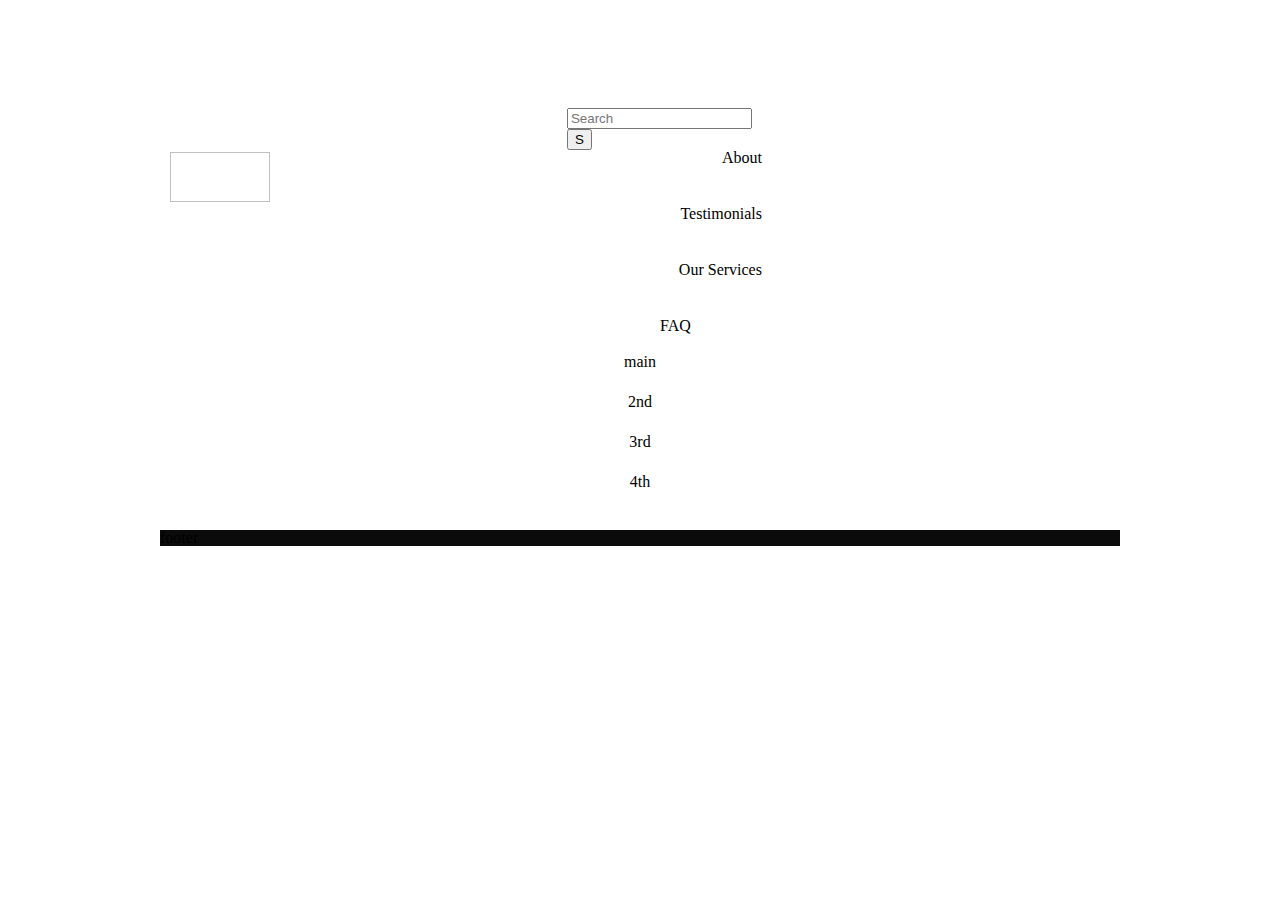
<file: app/site/partials/about.html>
<html>
	<head>
		<title>About Cantrust staffing services</title>
        <meta name="viewport" content="width=device-width, initial-scale=1">
		<link href="../../assets/css/styles.css" rel="stylesheet" title="CSS Styles"/>
        <link href="../../assets/css/reset.css" rel="stylesheet" title="CSS Styles"/>
	</head>
	<body>
		<div class="page-container">
            <div class="content-container">
                <div class="logo">
                    <img width="100px" height="50px"/>
                </div>
                <div class="burger-bun">
                    <div class="hamburger" ></div>
                    <div class="hamburger"> </div>
                    <div class="hamburger"></div>
                </div>
                <div class="nav">
                    <nav>
                    <div class="search">
                        <form>
                            <input type="text" placeholder="Search">
                            <button type="submit">S</button>
                        </form>
                    </div>
                    <ul class="nav-ul" >
                        <li>About</li>
                        <li>Testimonials</li>
                        <li>Our Services</li>
                        <li>FAQ</li>
                    </ul>
                    </nav>
                </div>
            
            <div class="slide">
                <p>main</p>
            </div>
            <div class="slide">
                <p>2nd</p>
            </div>
           <div class="slide">
                <p>3rd</p>
            </div>
           <div class="slide">
                <p>4th</p>
            </div>
           <footer>
                <p> footer</p>
            </footer>
            </div>
        </div>
	</body>
</html>
</file>
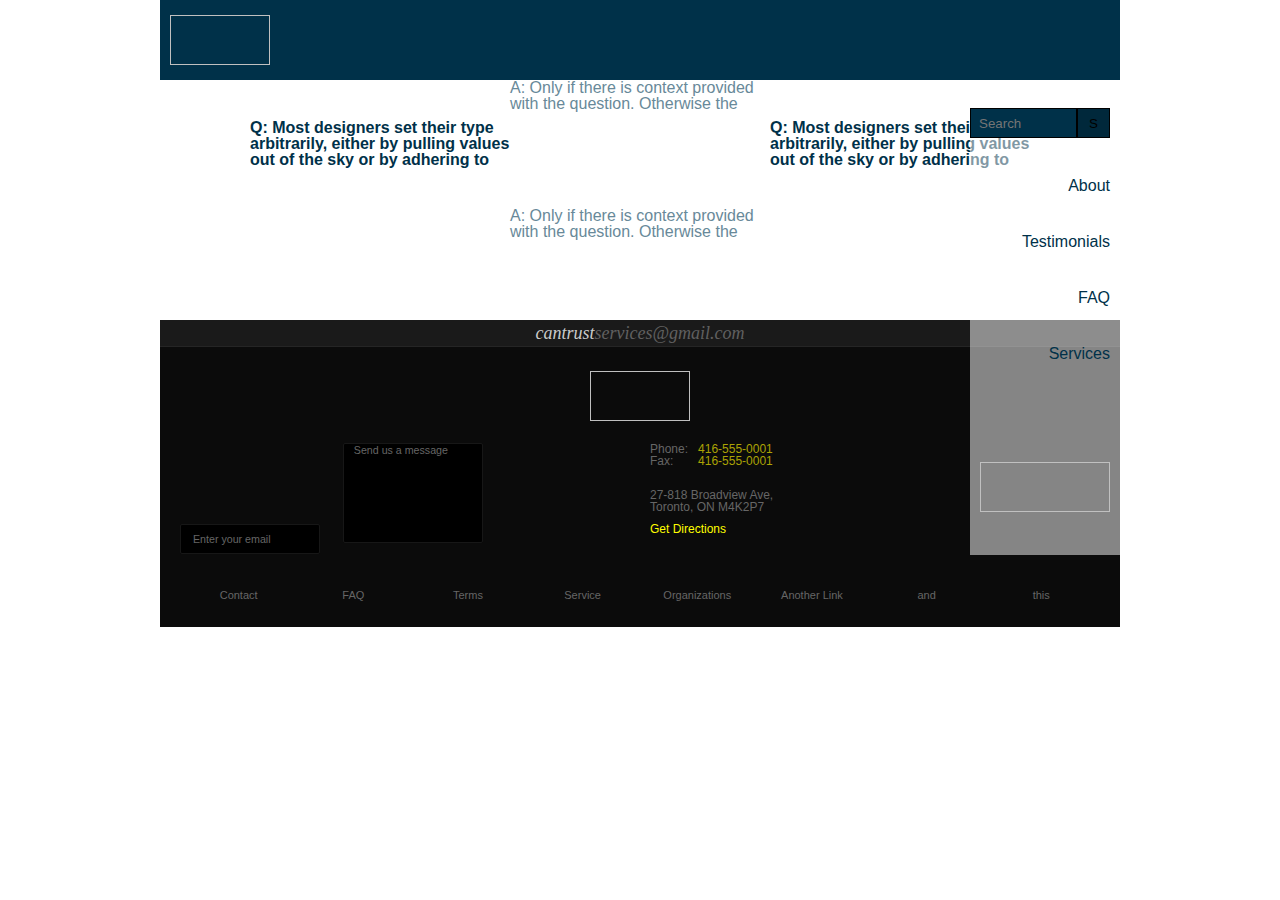
<file: app/site/partials/faq.html>
<html>
	<head>
		<title>Fequently Asked Questions -Cantrust staffing services</title>
        <meta name="viewport" content="width=device-width, initial-scale=1">
        <link href="../../assets/css/reset.css" rel="stylesheet" title="CSS Styles"/>
        <link href="../../assets/css/styles.css" rel="stylesheet" title="CSS Styles"/>
        <link href="../../assets/css/type.css" rel="stylesheet" title="CSS Styles"/>
	</head>
	<body>
		<div class="page-container">
            <div class="content-container">
                <div class="header">
                    <div class="logo">
                        <img width="100px" height="50px"/>
                    </div>
                    <a id="menu">
                        <div class="burger-bun">
                            <div class="hamburger"></div>
                            <div class="hamburger"></div>
                            <div class="hamburger"></div>
                            <div class="hamburger"></div>
                        </div>
                    </a>
                        <nav id="drawer" class="nav">
                            <div class="search">
                                <form class="search-form">
                                    <ul class="search-ul">
                                            <li class="search-li">
<!--#TODO:1-The growing input is pushing the button. Solve this-->
                                                <input type="text" class='search-input' size="10" placeholder="Search"><button class="search-btn" type="submit">S</button>
<!--end todo--------------->
                                            </li>
                                    </ul>
                                <ul class="nav-ul" >
                                    <li><a href"#">About</a></li>
                                    <li><a href"#">Testimonials</a></li>
                                    <li><a href"#">FAQ</a></li>
                                    <li><a href"#">Services</a></li>
                                    <li><img width="130px" height="50px"/></li>
                            </ul>
                                </form>
                            </div>
                        </nav>
                </div>            
            <div class="slide">
                <p class='q-para'>Q: Most designers set their type arbitrarily, either by pulling values out of the sky or by adhering to</p>
                <p class="a-para">A: Only if there is context provided with the question. Otherwise the</p>
                <p class='q-para'>Q: Most designers set their type arbitrarily, either by pulling values out of the sky or by adhering to</p>
                <p class="a-para">A: Only if there is context provided with the question. Otherwise the</p>

            </div>

           <footer>
               <div class="email-div">
                   <a class="email-a" href=""><span>cantrust</span><span></span>services@gmail.com</a>
               </div>
               <div class="footer-content">
                   <div class="footer-logo">
                       <img width="100px" height="50px"/>
                   </div>
                   <div class="form-container">
                       <form>
                           <input class="message-input" placeholder="Enter your email" type="text" >
                <textarea class="message-area" placeholder = "Send us a message"></textarea>
                       </form>
                   </div>
                   <div class="contacts-container">
                       <ul class="contacts-ul">
                           <li>Phone:</li><li>416-555-0001</li>
                       </ul>
                       <ul class="contacts-ul">
                           <li>Fax:</li>
                           <li>416-555-0001</li>

                       </ul>
                       <ul class="address-ul">                      <li>27-818 Broadview Ave, </li>   
                           <li>
                               Toronto, ON M4K2P7
                           </li>
                           <li>
                               <a class="direction-a" href="#">Get Directions</a>
                           </li>

                       </ul>
                   </div>
                   <div class="footer-links-container" >
<!---#todo:2 make this wrap if you add more lis to the ul-->
                       <ul class="footer-links-ul">
                           <li>Contact</li>
                           <li>FAQ</li>
                           <li>Terms</li>
                           <li>Service</li>
                           <li>Organizations</li>
                           <li>Another Link</li>
                           <li>and</li>
                           <li>this</li>
                       </ul>
<!-------------------------------------------------->
                   </div>
               </div>
            </footer>
            </div>
        </div>
            <script>

      /*
       * Open the drawer when the menu ison is clicked.
       */
      var menu = document.querySelector('#menu');
      var main = document.querySelector('.content-container');
      var drawer = document.querySelector('#drawer');

      menu.addEventListener('click', function(e) {
                drawer.classList.toggle('open');
                e.stopPropagation();     
      });

    
    </script>
	</body>
</html>
</file>
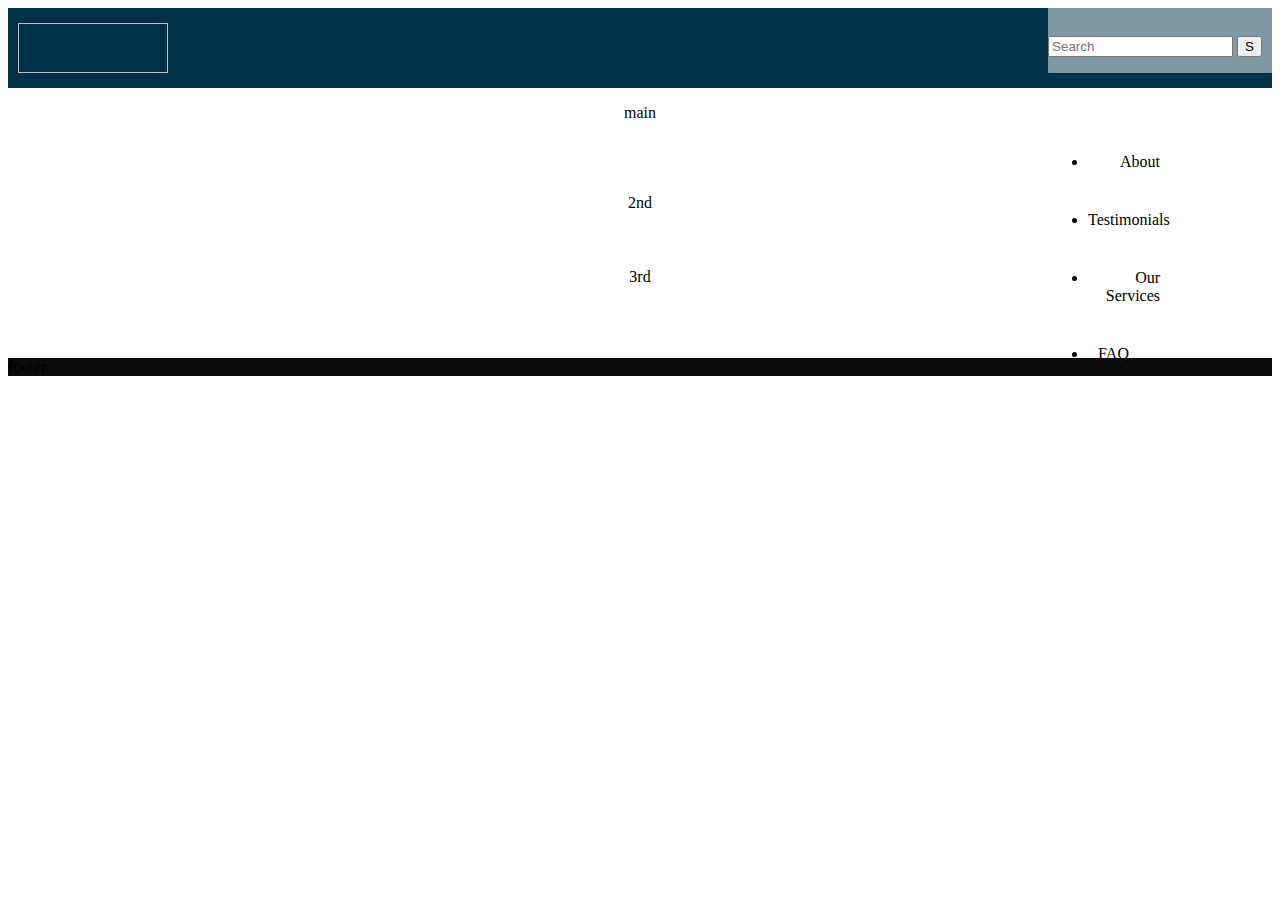
<file: app/site/partials/home.html>
<html>
	<head>
		<title>Cantrust Staffing Services</title>
        <meta name="viewport" content="width=device-width, initial-scale=1">
		<link href="../../assets/css/styles.css" rel="stylesheet" title="CSS Styles"/>
	</head>
	<body>
		<div class="container">
            <div class="header">
                <div class="logo">
                    <img width="150px" height="50px"/>
                </div>
                
                <div class="burger-bun">
                    <div class='hamburger'></div>
                    <div class='hamburger'></div>
                    <div class='hamburger'></div>
                </div>

                <div class="nav">
                    <div class="search">
                        <form>
                            <input type="text" placeholder="Search">
                            <button type="submit">S</button>
                        </form>
                    </div>
                    <nav>
                        <ul class="nav-ul" >
                            <li>About</li>
                            <li>Testimonials</li>
                            <li>Our Services</li>
                            <li>FAQ</li>
                        </ul>
                    </nav>
                </div>
            </div>
            <div class="slide">
                <p>main</p>
            </div>
            <div class="slide">
                <p>2nd</p>
            </div>
           <div class="slide">
                <p>3rd</p>
            </div>
           <footer>
                <p> footer</p>
            </footer>
        </div>
	</body>
</html>
</file>
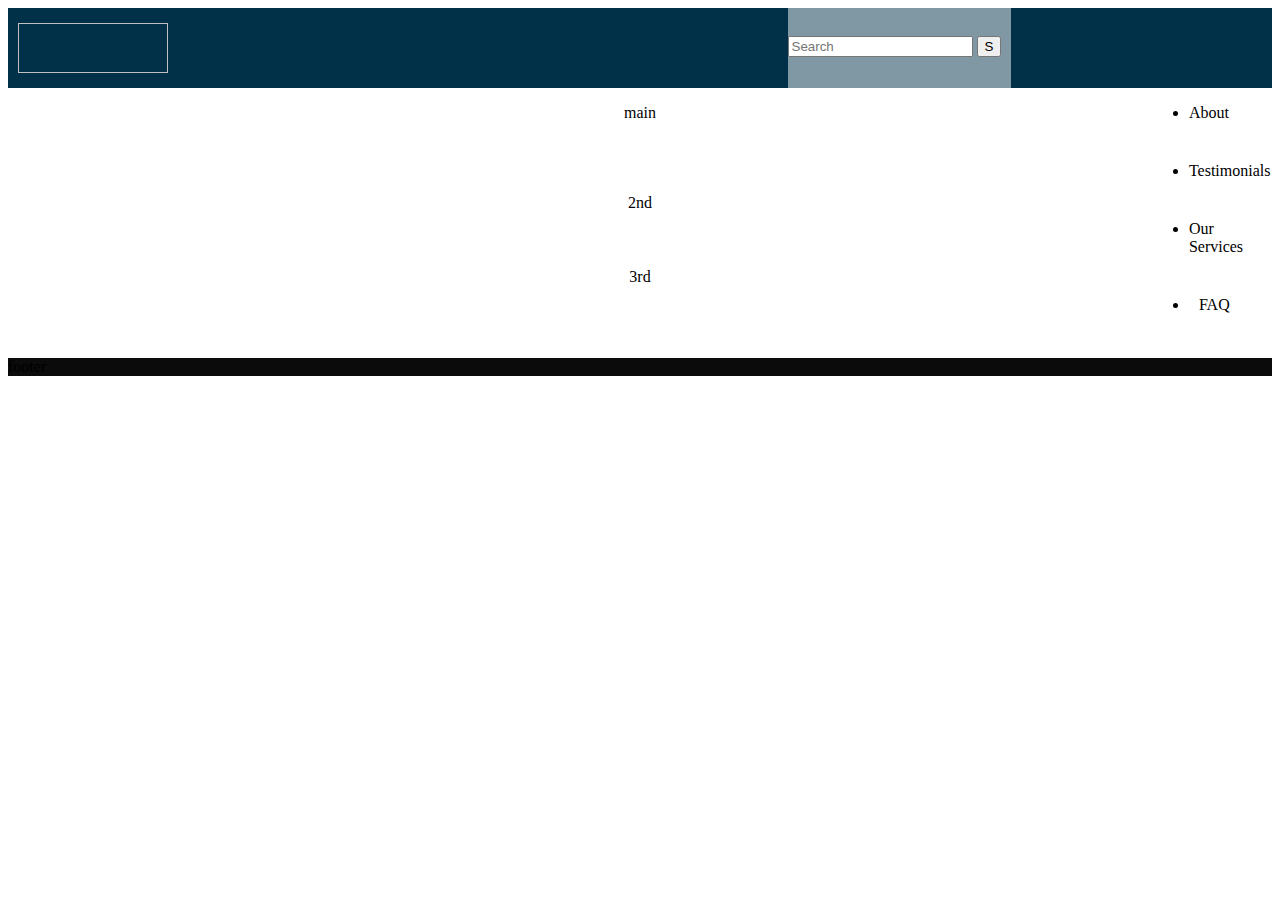
<file: app/site/partials/home2.html>
<html>
	<head>
		<title>Cantrust Staffing Services</title>
		<link href="../../assets/css/styles.css" rel="stylesheet" title="CSS Styles"/>
	</head>
	<body>
		<div class="container">
            <div class="header">
                <div class="logo">
                    <img width="150px" height="50px"/>
                </div>
                    <div class="search">
                        <form>
                            <input type="text" placeholder="Search">
                            <button type="submit">S</button>
                        </form>
                    </div>
                <div class="nav">
                    <nav>
                        <ul class="nav-ul" >
                            <li>About</li>
                            <li>Testimonials</li>
                            <li>Our Services</li>
                            <li>FAQ</li>
                        </ul>
                    </nav>
                </div>
            </div>
            <div class="slide">
                <p>main</p>
            </div>
            <div class="slide">
                <p>2nd</p>
            </div>
           <div class="slide">
                <p>3rd</p>
            </div>
           <footer>
                <p> footer</p>
            </footer>
        </div>
	</body>
</html>
</file>
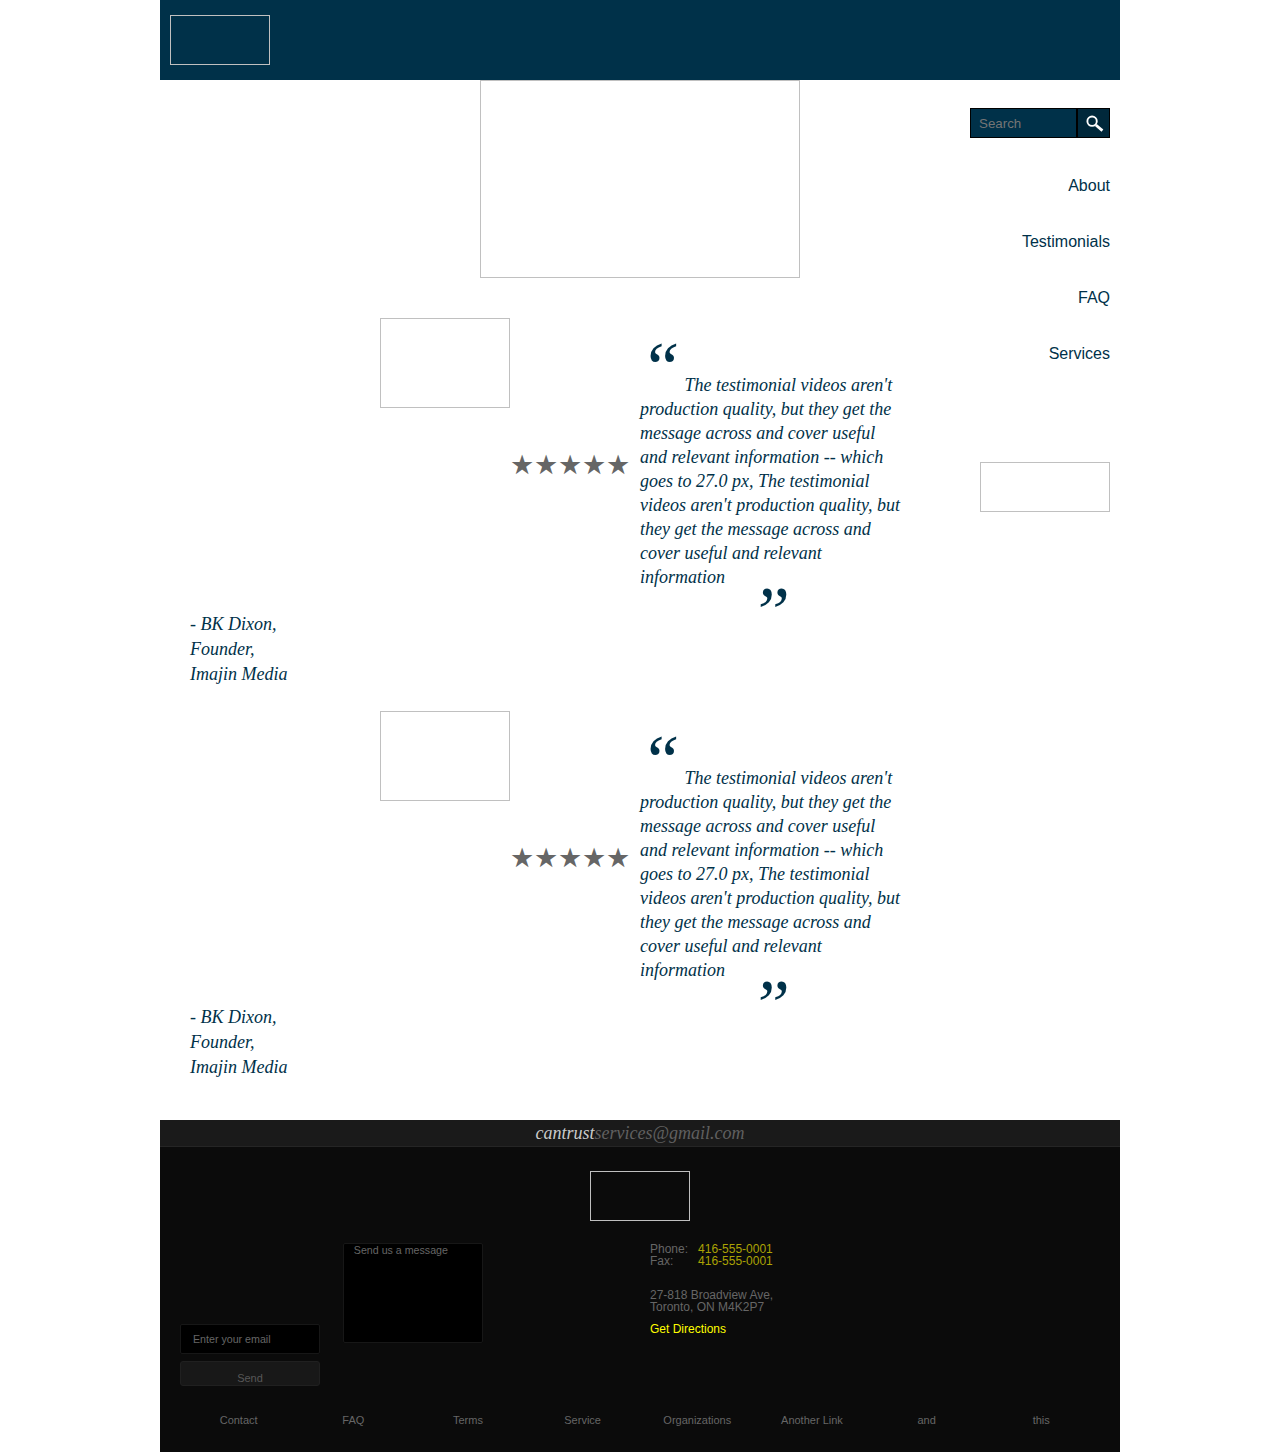
<file: app/site/partials/testimonials.html>
<html>
	<head>
		<title>Fequently Asked Questions -Cantrust staffing services</title>
        <meta name="viewport" content="width=device-width, initial-scale=1">
        <link href="../../assets/css/reset.css" rel="stylesheet" title="CSS Styles"/>
        <link href="../../assets/css/styles.css" rel="stylesheet" title="CSS Styles"/>
        <link href="../../assets/css/type.css" rel="stylesheet" title="CSS Styles"/>
	</head>
	<body>
		<div class="page-container">
            <div class="content-container">
                <div class="header">
                    <div class="logo">
                        <img width="100px" height="50px"/>
                    </div>
                    <a id="menu">
                        <div class="burger-bun">
                            <div class="hamburger"></div>
                            <div class="hamburger"></div>
                            <div class="hamburger"></div>
                            <div class="hamburger"></div>
                        </div>
                    </a>
                        <nav id="drawer" class="nav">
                            <div class="search">
                                <form class="search-form">
                                    <ul class="search-ul">
                                            <li class="search-li">
<!--#TODO:1-The growing input is pushing the button. Solve this-->
                                                <input type="text" class='search-input' size="10" placeholder="Search">
                                                <button class="search-btn" type="submit">
                                                    <span class="svg-span">
                                                        <svg xmlns="http://www.w3.org/2000/svg" viewBox="0 0 33 30" >
                                                            <ellipse stroke= "white"fill= "rgb(0, 40, 59)"stroke-width= "2"cx= "15"cy="13"rx="5"ry= "5"/>
                                                            <line fill="#fff" stroke="#fff" stroke-width="3" x1="19" x2="26" y1="17" y2="23"/>
                                                        </svg>
                                                    </span>
                                                </button>
<!--end todo--------------->
                                            </li>
                                    </ul>
                                <ul class="nav-ul" >
                                    <li><a href"#">About</a></li>
                                    <li><a href"#">Testimonials</a></li>
                                    <li><a href"#">FAQ</a></li>
                                    <li><a href"#">Services</a></li>
                                    <li><img width="130px" height="50px"/></li>
                            </ul>
                                </form>
                            </div>
                        </nav>
                </div>            
            <div class="slide">
                <img height="198px" width="320px;">
            </div>
            <div class="slide" claess="slide">
                <img class="profile-pic"  width="100px" height="90px">
                <p class="star-rating">★★★★★</p>
                <blockquote class="testimonial-bq">
                        <p class="test-text">The testimonial videos aren't production quality, but they get the message across and cover useful and relevant information -- which goes to 27.0 px, The testimonial videos aren't production quality, but they get the message across and cover useful and relevant information</p>
                </blockquote>
                    <footer class='bq-footer'>
                        <ul>
                            <li>BK Dixon,</li> <li>Founder,</li> <li>Imajin Media</li>
                        </ul>
                    </footer>
            </div>
            <div class="slide" claess="slide">
                <img class="profile-pic"  width="100px" height="90px">
                <p class="star-rating">★★★★★</p>
                <blockquote class="testimonial-bq">
                        <p class="test-text">The testimonial videos aren't production quality, but they get the message across and cover useful and relevant information -- which goes to 27.0 px, The testimonial videos aren't production quality, but they get the message across and cover useful and relevant information</p>
                </blockquote>
                    <footer class='bq-footer'>
                        <ul>
                            <li>BK Dixon,</li> <li>Founder,</li> <li>Imajin Media</li>
                        </ul>
                    </footer>
            </div>
           <footer>
               <div class="email-div">
                   <a class="email-a" href=""><span>cantrust</span><span></span>services@gmail.com</a>
               </div>
               <div class="footer-content">
                   <div class="footer-logo">
                       <img width="100px" height="50px"/>
                   </div>
                   <div class="form-container">
                       <form>
                           <input class="message-input" placeholder="Enter your email" type="text" >
                <textarea class="message-area" placeholder = "Send us a message"></textarea>
                           <button class="message-button">Send</button>
                       </form>
                   </div>
                   <div class="contacts-container">
                       <ul class="contacts-ul">
                           <li>Phone:</li><li>416-555-0001</li>
                       </ul>
                       <ul class="contacts-ul">
                           <li>Fax:</li>
                           <li>416-555-0001</li>

                       </ul>
                       <ul class="address-ul">                      <li>27-818 Broadview Ave, </li>   
                           <li>
                               Toronto, ON M4K2P7
                           </li>
                           <li>
                               <a class="direction-a" href="#">Get Directions</a>
                           </li>

                       </ul>
                   </div>
                   <div class="footer-links-container" >
<!---#todo:2 make this wrap if you add more lis to the ul-->
                       <ul class="footer-links-ul">
                           <li>Contact</li>
                           <li>FAQ</li>
                           <li>Terms</li>
                           <li>Service</li>
                           <li>Organizations</li>
                           <li>Another Link</li>
                           <li>and</li>
                           <li>this</li>
                       </ul>
<!-------------------------------------------------->
                   </div>
               </div>
            </footer>
            </div>
        </div>
            <script>

      /*
       * Open the drawer when the menu ison is clicked.
       */
      var menu = document.querySelector('#menu');
      var main = document.querySelector('.content-container');
      var drawer = document.querySelector('#drawer');

      menu.addEventListener('click', function(e) {
                drawer.classList.toggle('open');
                e.stopPropagation();     
      });

    
    </script>
	</body>
</html>
</file>
<file: app/assets/css/styles.css>
@media screen and (min-width: 320px) {
    .content-container{
        display: flex;
        flex-wrap: wrap;
        width: 100%;    
    }
    .header{  
        width: 100%;
        height: 80px;
        background-color: #003149;
        display: flex;
        justify-content: space-between;
    }
    .logo{
        width: 50%;
        display: flex;
        align-items: center;
        padding-left: 10px;
/*        justify-content: center;*/
    }
/* Not needed for mobile
    .search{
        width: 25%;
        border: 1px solid #000;
    }
*/
    
    .burger-bun{
        cursor: pointer;
        padding-right: 10px;    
            padding-top:20px;
/*        position: relative;*/
    }
    
    .hamburger{
        width: 33px;
        height: 2px;
        background-color: white;
        border: 1px solid #fff;
        margin-bottom: 3px;
        border-radius: 3px;
    }
    nav{
        width: 50%;
        top:80px;
        height: 100%;
        position: absolute;
        transform: translate(200%,0);
        transition: transform 0.3s ease;
    }
    
    .nav{
/*        overflow: hidden;*/
/*        float: right;*/
/*        display: table;*/

    }
    
   nav.open{
        transform: translate(160px,0);
    }
    
    .search{
        float: right;
        padding: 28px 10px 0px 0px;
        background-color: rgba(255,255,255,.5);
    }
    .search::after{
        content: "";
        display: table;
        clear: both;
            height: 0;
    line-height: 0;
    visibility: hidden;
    }
    .search-ul{
/*        float: right;*/
        text-align: right;
        padding: 0 0 40px 0;
    }
    .search-li{
/*        display: inline;*/
/*        text-align: right;*/
        display: flex;
    }
    .search-btn{
        height: 30px;
        width: 33px;
        background-color: rgba(0,40,59,1);
        border: none;
        margin-right: 0px;
        padding: 0;
    }
    .search-input{
        margin-right: 0px;
        width: 107px;
        height: 30px;
/*      float: right;*/
/*      transform: scale(1,1);*/
        background-color: rgba(0,49,73,1);
        transition:  0.3s ease;
        border-top: 1px solid #000;
        border-bottom: 1px solid #000;
        border-right: 1px solid #000;
        border-left: 1px solid #000;
        transform-origin: right;  

    }
    .search-btn{
/*      float: right*/
        height: 30px;
        width: 33px;
        background-color: rgba(0,40,59,1);
        border: 1px solid #000;
    }
    .search-input:focus{
        width:247px;
/*        transform: scale(2.30841121495,1);*/
        transition: 0.3s ease;
        outline: none;
    }
    
    .svg-span{
        height:33px;
        width:30px;
    }
/*
        .search-input:fo::placeholder{
            font-size: 10ps
        }    
*/
    .nav-ul li{
/*        display: inline;*/
        text-align: right;
        text-decoration: none;
        padding-bottom: 40px;
    }
    .nav-ul li:nth-child(4){
        padding-bottom: 100px;
    }
    
    .nav-ul li:last-child{
        text-align: left;
        padding-left: 10px;
    }
    
    .slide{
        width: 100%;
        display: flex;
        justify-content: center;
        flex-wrap: wrap;
        padding-bottom: 24px;
    }
    
    .profile-pic{
        flex-basis: 130px;
    }
    
    .star-rating{
        flex-basis: 130px;
}
    
/*
    .slide{
        padding-top:37px;
    }
*/
    .slide:nth-child(2) {
        padding-bottom: 40px;
    }
    .slide:last-of-type{
        padding-bottom: 40px;
    }
    .testimonial-bq{
        flex-basis: 260px;
        padding-top:37px;
/*        margin-top: 32px;*/
/*        padding-bottom: */
    }
    
    .testimonial-bq p{
        display: inline;
    }
    .testimonial-bq footer{
        width: 50%;
        padding-left: 20PX;
        
    }
    .bq-footer li:first-child::before{
        content: "-\2005";
        background-color: #fff;
    }
    .bq-footer{
        background-color: #fff;
/*        padding-top: 1px;*/
/*        display: flex;*/
        padding-left: 30px;
        color:rgba(0,49,73,1);
/*        justify-content: */
    }
    .bq-footer li{
        line-height: 25px;
    }
    
    .q-para, .a-para{
/*        width:260px;*/
        flex-basis: 260px;
    }
    .q-para{
        padding-top: 40px;
        padding-bottom: 40px;
        color:rgba(0,49,73,1);   
    }
    .a-para{
        color: #688999;
    }
    .a-para:last-child{
        padding-bottom: 40px;
    }
    
    .star-rating-div{
        flex-basis: 160px;
    }
    .star-rating{
        align-self: center;
    }
    
    footer{
        width: 100%;
        background-color: #0b0b0b;
/*
        display: flex;
        flex-wrap: wrap;
        justify-content: center;
*/
    }
    .email-div{
        width: 100%;
        height: 26px;
        background-color:#1a1a1a;
        display: flex;
        justify-content: center;
        align-items: center;
        border-bottom: 1px #252525 solid
    }
    
    .email-a{

    }
    
    .footer-content{
        display: flex;
        flex-wrap: wrap;
    }
    
    .footer-logo{
        width: 100%;
        display: flex;
        justify-content: center;
    }
    .form-container{
/*        padding-left: 20px;*/
        width: 50%;
    }
    .message-input{
        width: 140px;
        height: 30px;
        background-color: #000;
        margin-bottom: 7px;
        margin-left: 20px;
        border-radius: 2px;
        border: 1px #171717 solid;
    }
    
    .message-area{
        width: 140px;
        height: 100px;
        padding: 0px 0 0 0;
        resize:  none;
        margin-left: 20px;
        border-radius: 2px;
        border: 1px #171717 solid;
        background-color: #000;
/*        color: #666666;*/
    }
    
    .message-button{
        margin-left: 20px;
        border-radius: 3px;
        width: 140px;
        background-color: rgba(24,24,24,1);
        border: 1px solid #202020;
        padding-top:10px;
    }
        
    .contacts-container{
        width: 50%;
/*        padding-left: 10px;*/
    }
    .contacts-ul{
        color: #666;
        display: table-row;
        
    }
    .address-ul{
        padding-top: 22px;
        padding-left: 10px;
    }
    .address-ul li:nth-child(3){
        padding-top:10px
    }
    .contacts-ul li{
        padding-left: 10px;
        display: table-cell;
    }
    
    .footer-logo{
        padding-top:24px;
        padding-bottom: 22px;
    }
    .footer-links-container{
        width: 100%;
    }
    .footer-links-ul{
        width: 100%;
        display: flex;
        flex-wrap: wrap;
/*        flex-basis: 100px;*/
        justify-content: space-evenly;
/*        align-content: center;*/
        padding-top: 29px;
        text-align: center;
        padding-bottom:16px;
    }
    .footer-links-ul li{
        text-decoration: noe;
        flex-basis: 72px;
/*        display: flex;*/
    }
    
    .footer-links-ul li:first-child{
        padding-bottom: 10px;
/*        padding-left: 10px;*/
    }
    .footer-links-ul li:last-child{
/*        align-content: center;*/
/*        padding-right: 10px*/
    }
}

@media screen and (min-width: 960px) {
    .content-container{
        width:960px;
        margin-left:auto;
        margin-right:auto;
    }   
    
    .burger-bun{
        display: none;
    }
    
    nav{
        
        position: relative;
        transform: translate(0,0);
    }
}
</file>
<file: app/assets/css/type.css>
@media screen and (min-width: 320px){
    
    body{
        font-size: 10px;
        font-family: "Arial", sans-serif; 
        color:rgba(102,102,102,1);
    }
    
    .nav-ul li{
        font-size: 1.6em;
        color: rgba(0, 49, 73,1);
        
    }
    
    .search-input{
        padding-left: 8px;
    }
    
    .q-para{
        font-size: 1.6em;
        font-weight: bold;
    }
    .a-para{
        font-size: 1.6em
    }
    
    .star-rating{
        font-size: 2.7em;
    }
    .testimonial-bq::before{
/*        margin-top: 60px;*/
/*        display: inline-block;*/
/*        position: absolute;*/
/*        right: 90%;*/
        content: "\201C";
        font-family: "times new roman", serif;
        font-style: italic;
        font-size: 4em;
        line-height: 24px;
    }
    .testimonial-bq::after{
        content:"\201D";
        display: block;
/*        position: absolute;*/
        font-family: "times new roman", serif;
        font-style: italic;
        font-size: 4em;
        vertical-align: bottom;
        line-height: 0px;
        padding-top: 23px;
        text-align: center;
/*        left: 80%;*/
/*        padding-left: 100px;*/
    }
    
    .testimonial-bq{
        font-family: "times new roman", serif;
        font-style: italic;
        font-size: 1.8em;
        color: rgba(0,49,73,1);
    }
    
    .bq-footer{
        font-family: "times new roman", serif;
        font-size: 1.8em;
        font-style: italic;
        
    }
    
    .bq-footer li:first-child::before{
        content: "-\2005";
    }
    
    .test-text{
/*        display: inline-block;*/
/*        padding-top:60px; */
/*        font-size: 1.8em;*/
        line-height: 24px;
    }
    
    .footer-link-ul li{
        font-size: 1.1em;
        color:#666;
    }
    .email-a:any-link{
        font: italic 1.8em "times new roman", serif;
        color: #606060;
        text-decoration: none;
    }
    .email-a span{
        color: #cbcbcb;
    }
    .message-input::placeholder, .message-area::placeholder{
        font-size: .8em;
        /* Needed for Chrome------------*/
        font-family: "Arial", sans-serif;
        /* -----------------------------*/
        padding-left: 10px;
        color: #666;
    }
    
    .message-button{
        color:#575757;
        font-size: 1.1em;
    }
/*
    textarea::placeholder{
        font-size: .8em;
        padding-left: 10px;
        color: #f00;
    }
*/
    .contacts-ul li:nth-child(1){
        font-size:1.2em;
    }
    .contacts-ul li:nth-child(2){
        font-size:1.2em;
        color: rgba(172, 163,4,1);
    }
    
    .address-ul{
        font-size:1.2em;
    }
    
    .direction-a:any-link{
        color: yellow;
        text-decoration: none;
    }
    
    .footer-links-ul{
        font-size:1.1em;
    }

    
    
    

}
</file>
